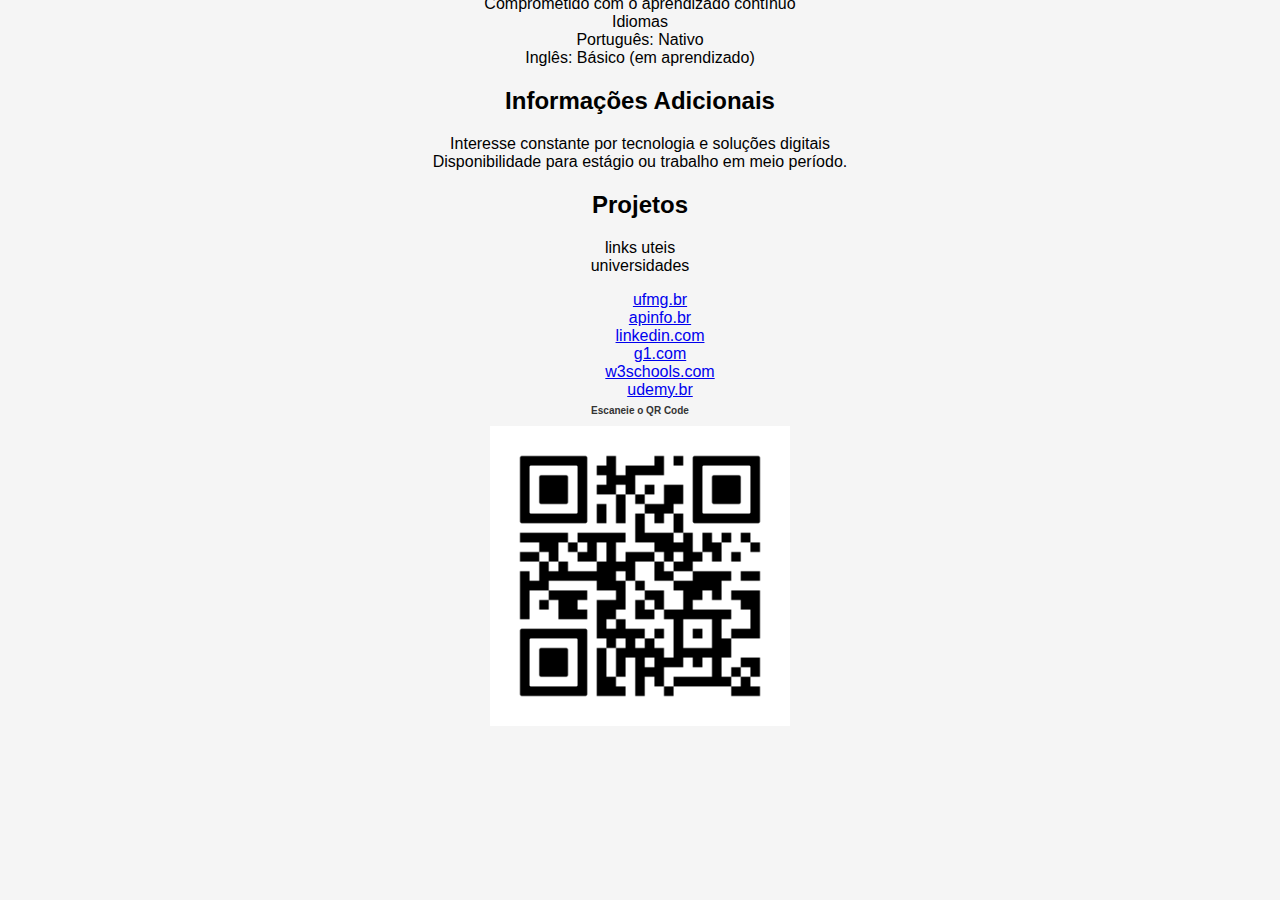
<file: index.html>
<!DOCTYPE html>
<html lang="pt-br">
<head>
    <meta charset="UTF-8">
    <meta name="viewport" content="width=device-width, initial-scale=1.0">
    <title> Document </title>
    <link rel="stylesheet" href="style.css">
</head>
<body>
<b> <h1>Juliano Gustavo dos Reis Cunha <br> </h1>
Avenida Ana Moura, 5734, Timóteo, MG <br>
E-mail: ju779933@gmail.com <br> </b>

<h2><b>Objetivo</b></h2>  <br>

Estudante de Informática, buscando desenvolver habilidades e construir uma carreira sólida na área de Tecnologia da Informação. <br>

Formação Acadêmica <br>

Ensino Médio Integrado em Informática - Escola Estadual Hilda Zauza, Timóteo, MG <br>
(Cursando) <br>

<h2><b>Conhecimentos Técnicos </b> <br></h2>

Manutenção de Computadores<br>

Pacote Office (Word, Excel, PowerPoint)<br>

Sistemas Operacionais (Windows e Linux)<br>

Introdução à Programação<br>

Habilidades Pessoais<br>

Responsável e Organizado<br>

Proativo e com facilidade para trabalhar em equipe<br>

Comprometido com o aprendizado contínuo<br>

Idiomas<br>

Português: Nativo<br>

Inglês: Básico (em aprendizado)<br>

<h2><B>Informações Adicionais </B></h2> 

Interesse constante por tecnologia e soluções digitais<br>

Disponibilidade para estágio ou trabalho em meio período.<br>

<h2>Projetos</h2>
<d1>links uteis</d1>
<dt>universidades</dt> 
<dl>
<dd>
  <dd>
    <dd>
 <dd>
  <dd>
<a href="https://www.ufmg.br" target="_blank"> ufmg.br </a> 
<br><a href="https://www.apinfo.com/apinfo/" target="_blank"> apinfo.br </a> <br>
<a href="www.linkedin.com/in/juliano-juliano-1b9b03366" target="_blank"> linkedin.com </a> <br>
<a href="https://g1.globo.com/br" target="_blank"> g1.com</a> <br>
<a href="https://w3schools.com" target="_blank"> w3schools.com </a> <br>
<a href="https://www.udemy.com" target="_blank"> udemy.br </a> <br>

  </dd>
</dd>
</dd>
</dd>
</dd>
</dd>
</dd>
</dd>
  <h1>Escaneie o QR Code</h1>
  <img src="frame (1).png" alt="QR Code" width="300">

        
    </body>
</html>
</file>
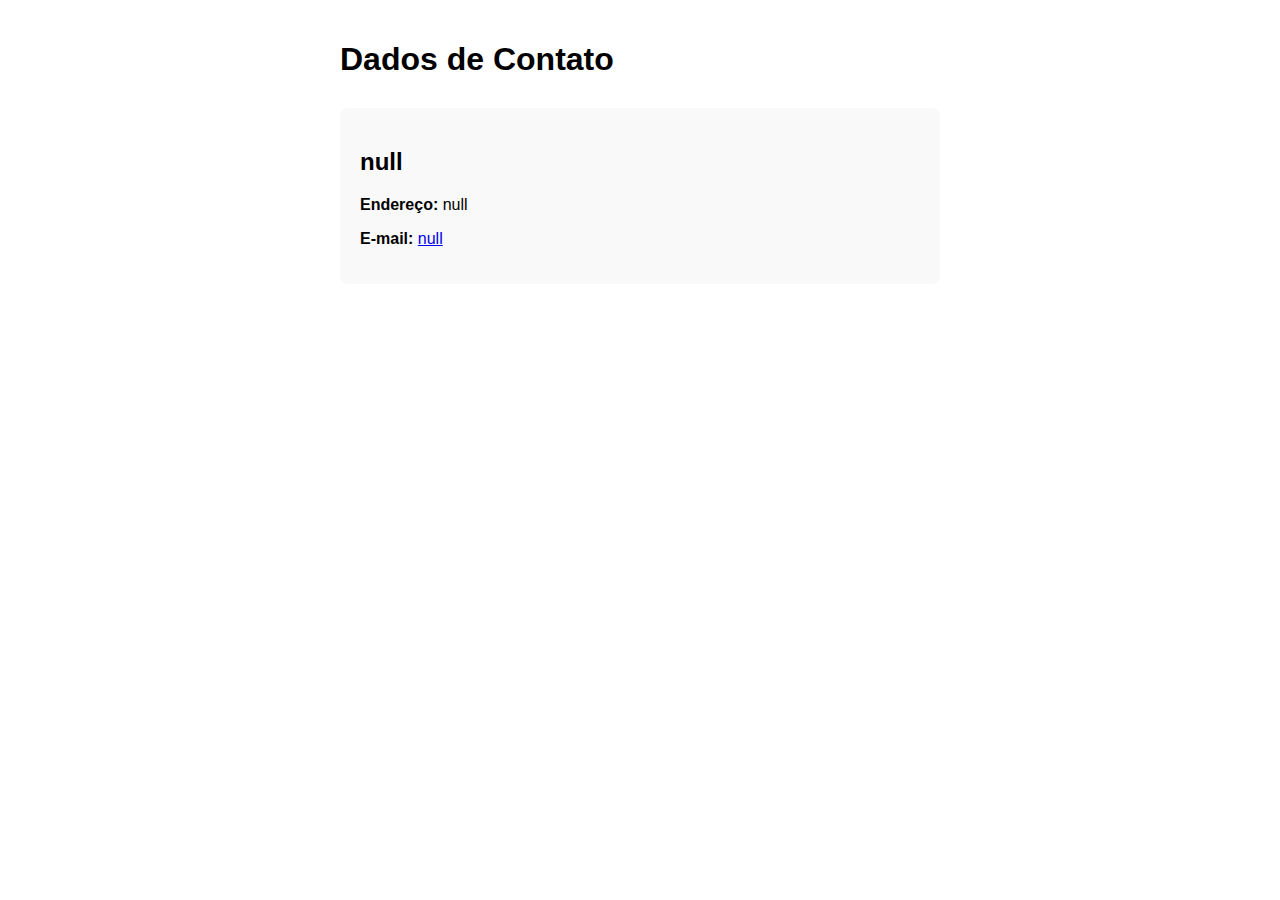
<file: contact.html>
<!DOCTYPE html>
<html lang="pt-br">
<head>
    <meta charset="UTF-8">
    <meta name="viewport" content="width=device-width, initial-scale=1.0">
    <title>Contato - Juliano Gustavo</title>
    <style>
        body {
            font-family: Arial, sans-serif;
            max-width: 600px;
            margin: 0 auto;
            padding: 20px;
        }
        .contact-card {
            background: #f9f9f9;
            padding: 20px;
            border-radius: 8px;
            margin-top: 30px;
        }
    </style>
</head>
<body>
    <h1>Dados de Contato</h1>
    <div class="contact-card" id="contact-data">
        <!-- Os dados serão inseridos via JavaScript -->
    </div>

    <script>
        // Pega os parâmetros da URL
        const urlParams = new URLSearchParams(window.location.search);
        
        // Exibe os dados na página
        document.getElementById('contact-data').innerHTML = `
            <h2>${decodeURIComponent(urlParams.get('name'))}</h2>
            <p><strong>Endereço:</strong> ${decodeURIComponent(urlParams.get('address'))}</p>
            <p><strong>E-mail:</strong> <a href="mailto:${decodeURIComponent(urlParams.get('email'))}">
                ${decodeURIComponent(urlParams.get('email'))}
            </a></p>
        `;
    </script>
</body>
</html>
</file>
<file: style.css>
{h1


    color:#ffffe0;
font-style:italic;  

    


}

body {

    font-family: system-ui;
    background: #ffffe0;
    color:black;
    text-align:center;
}
body {
    font-family: Arial, sans-serif;
    display: flex;
    flex-direction: column;
    align-items: center;
    justify-content: center;
    height: 30vh;
    margin: 10;
    padding: 20px;
    background-color: #f5f5f5;
}

.container {
    text-align: center;
    background: white;
    padding: 100px;
    border-radius: 100px;
    box-shadow: 0 4px 8px rgba(0,0,0,0.1);
}

#qrcode {
    margin: 10px 0;
}

h1 {
    color: #333;
    font-size: 10px;
    margin-bottom: 10px;
}

.info {
    margin-top: 20px;
    color: #555;
    font-size: 16px;
}
</file>
